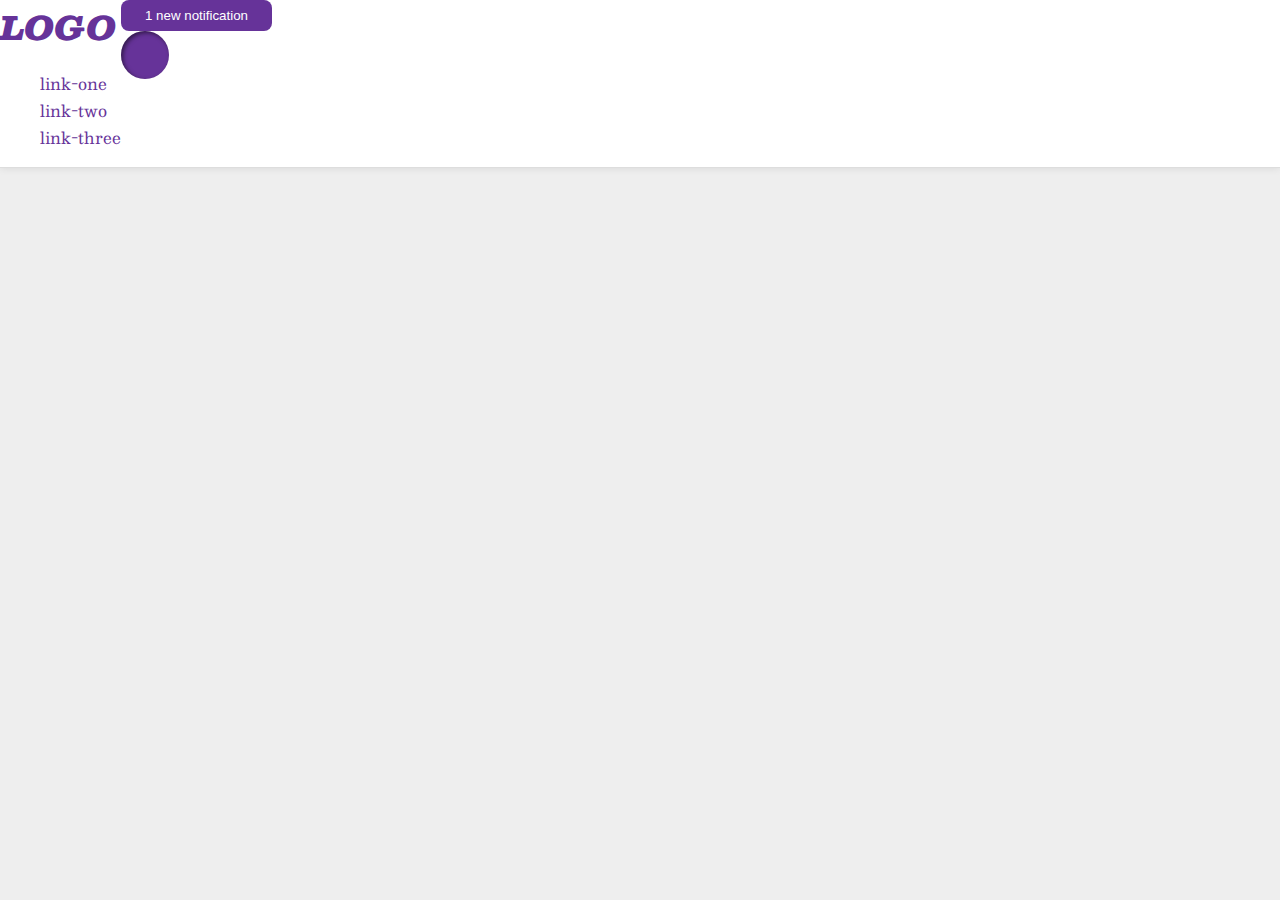
<file: foundations/flex/03-flex-header-2/index.html>
<!DOCTYPE html>
<html lang="en">
  <head>
    <meta charset="UTF-8">
    <meta http-equiv="X-UA-Compatible" content="IE=edge">
    <meta name="viewport" content="width=device-width, initial-scale=1.0">
    <title>Flex Header 2</title>
    <link rel="stylesheet" href="style.css">
  </head>
  <body>

    <div class="header">

      <div class="start">
        <div class="logo">
          LOGO
        </div>
          <ul class="links">
            <li><a href="https://google.com">link-one</a></li>
            <li><a href="https://google.com">link-two</a></li>
            <li><a href="https://google.com">link-three</a></li>
          </ul>
      </div>

      <div class="end">       
        <button class="notifications">
          1 new notification
        </button>
        <div class="profile-image"></div>
      </div> 

    </div>
  </body>
</html>
</file>
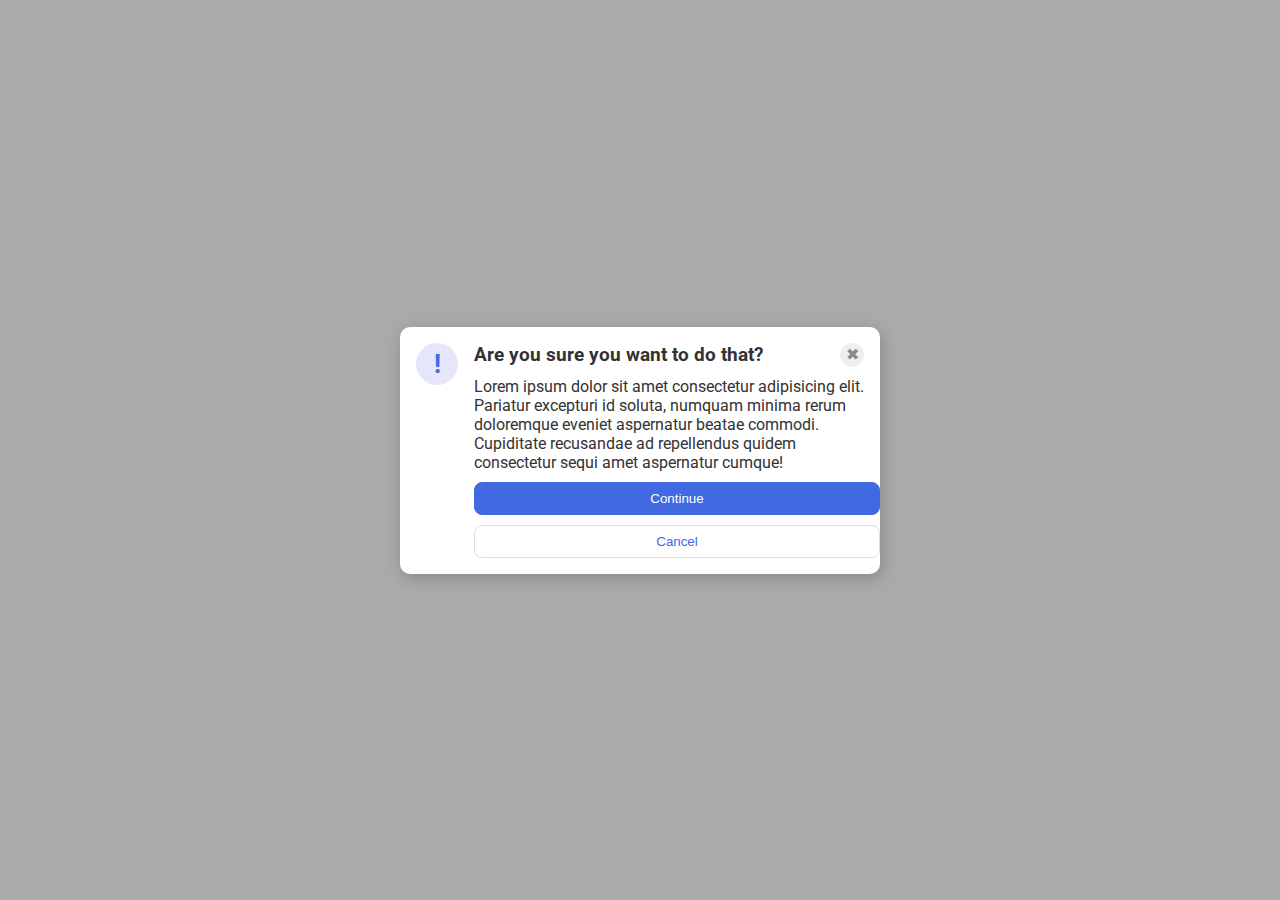
<file: foundations/flex/05-flex-modal/index.html>
<!DOCTYPE html>
<html lang="en">
  <head>
    <meta charset="UTF-8">
    <meta http-equiv="X-UA-Compatible" content="IE=edge">
    <meta name="viewport" content="width=device-width, initial-scale=1.0">
    <link rel="stylesheet" href="style.css">
    <title>Modal</title>
  </head>
  <body>
    <div class="modal">
      <div class="icon">!</div>

      <div class="content">
      <div class="top">
      <div class="header">Are you sure you want to do that?</div>
      <button class="close-button">✖</button>
      </div>
      <div class="text">Lorem ipsum dolor sit amet consectetur adipisicing elit. Pariatur excepturi id soluta, numquam minima rerum doloremque eveniet aspernatur beatae commodi. Cupiditate recusandae ad repellendus quidem consectetur sequi amet aspernatur cumque!</div>
      <button class="continue">Continue</button>
      <button class="cancel">Cancel</button>
      </div>

    </div>
  </body>
</html>
</file>
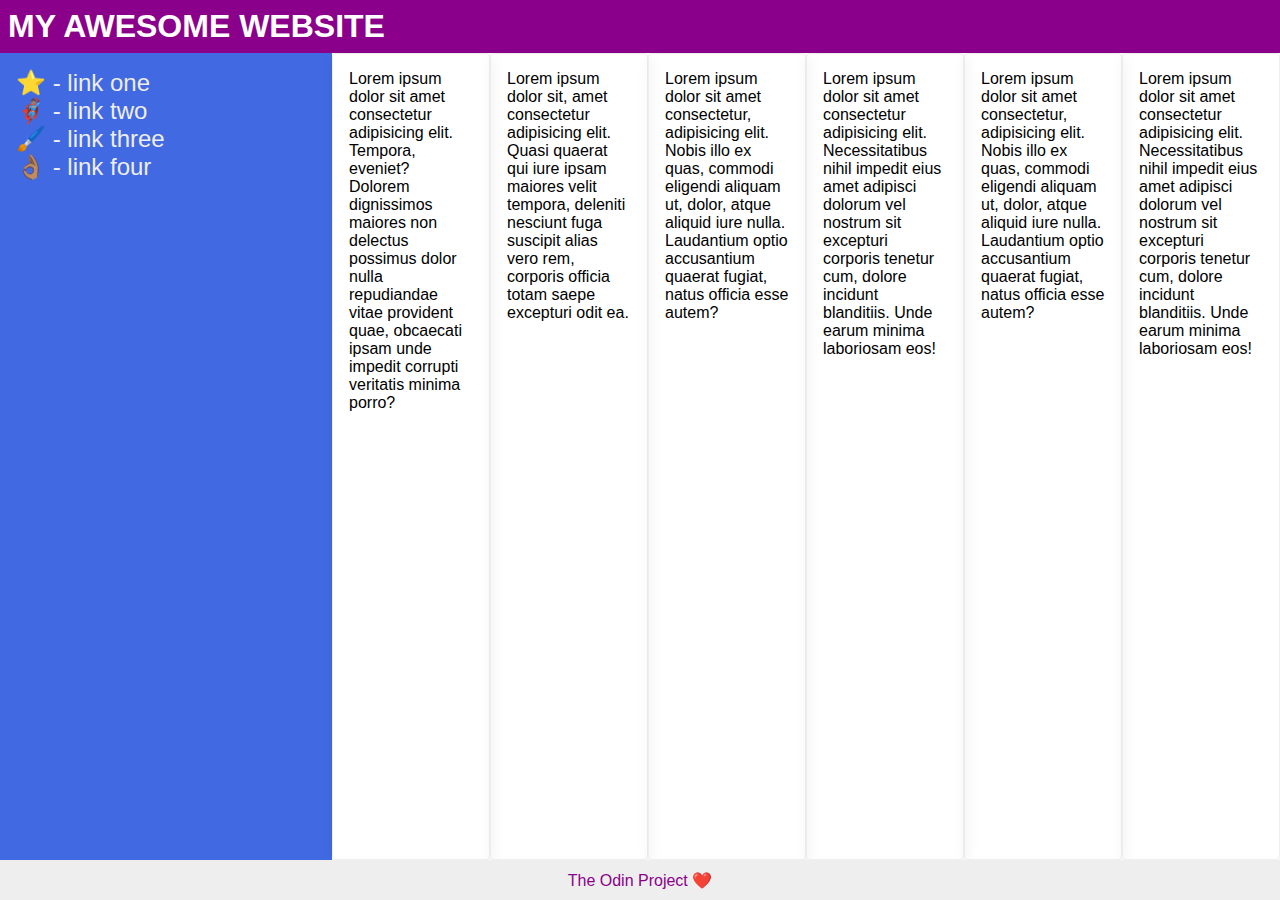
<file: foundations/flex/07-flex-layout-2/index.html>
<!DOCTYPE html>
<html lang="en">
  <head>
    <meta charset="UTF-8">
    <meta http-equiv="X-UA-Compatible" content="IE=edge">
    <meta name="viewport" content="width=device-width, initial-scale=1.0">
    <title>The Holy Grail</title>
    <link rel="stylesheet" href="style.css">
  </head>
  <body>
    <div class="header">
      MY AWESOME WEBSITE
    </div>
    
    <div class="contents">          
      <div class="sidebar">
        <ul>
          <li><a href="#">⭐ - link one</a></li>
          <li><a href="#">🦸🏽‍♂️ - link two</a></li>
          <li><a href="#">🖌️ - link three</a></li>
          <li><a href="#">👌🏽 - link four</a></li>
        </ul>
      </div>

      <div class="card">Lorem ipsum dolor sit amet consectetur adipisicing elit. Tempora, eveniet? Dolorem dignissimos maiores non delectus possimus dolor nulla repudiandae vitae provident quae, obcaecati ipsam unde impedit corrupti veritatis minima porro?</div>
      <div class="card">Lorem ipsum dolor sit, amet consectetur adipisicing elit. Quasi quaerat qui iure ipsam maiores velit tempora, deleniti nesciunt fuga suscipit alias vero rem, corporis officia totam saepe excepturi odit ea.</div>
      <div class="card">Lorem ipsum dolor sit amet consectetur, adipisicing elit. Nobis illo ex quas, commodi eligendi aliquam ut, dolor, atque aliquid iure nulla. Laudantium optio accusantium quaerat fugiat, natus officia esse autem?</div>
      <div class="card">Lorem ipsum dolor sit amet consectetur adipisicing elit. Necessitatibus nihil impedit eius amet adipisci dolorum vel nostrum sit excepturi corporis tenetur cum, dolore incidunt blanditiis. Unde earum minima laboriosam eos!</div>
      <div class="card">Lorem ipsum dolor sit amet consectetur, adipisicing elit. Nobis illo ex quas, commodi eligendi aliquam ut, dolor, atque aliquid iure nulla. Laudantium optio accusantium quaerat fugiat, natus officia esse autem?</div>
      <div class="card">Lorem ipsum dolor sit amet consectetur adipisicing elit. Necessitatibus nihil impedit eius amet adipisci dolorum vel nostrum sit excepturi corporis tenetur cum, dolore incidunt blanditiis. Unde earum minima laboriosam eos!</div>
    </div>

    <div class="footer">
      The Odin Project ❤️
    </div>
  </body>
</html>
</file>
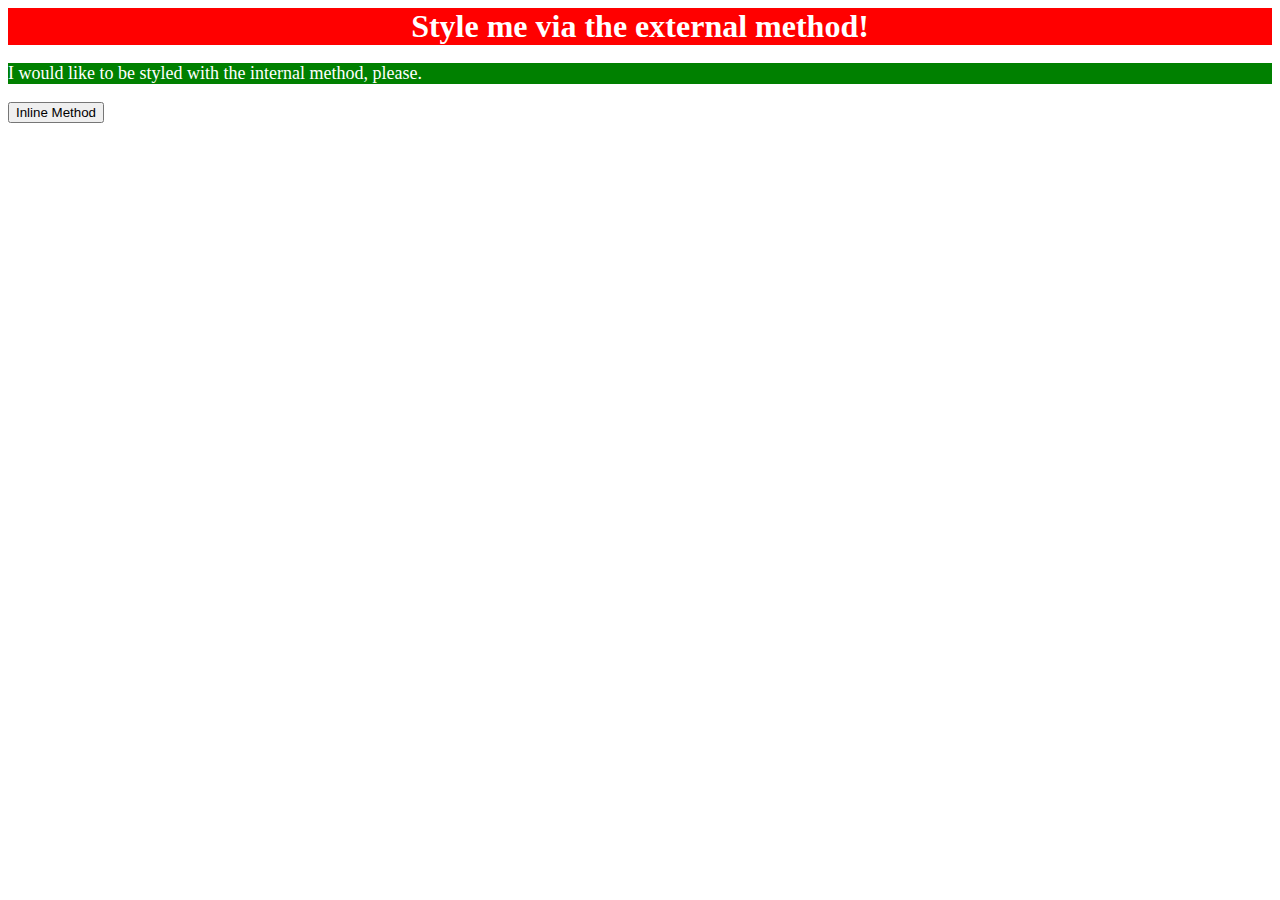
<file: foundations/intro-to-css/01-css-methods/index.html>
<!DOCTYPE html>
<html lang="en">
  <head>
    <meta charset="UTF-8">
    <meta http-equiv="X-UA-Compatible" content="IE=edge">
    <meta name="viewport" content="width=device-width, initial-scale=1.0">
    <title>Methods for Adding CSS</title>
     <link rel="stylesheet" href="style.css">
     <style>
      p {
        background-color: green;
        color: white;
        font-size: 18px;
      }
     </style>
  </head>
  <body>
    <div>Style me via the external method!</div>
    <p>I would like to be styled with the internal method, please.</p>
    <button>Inline Method</button>
  </body>
</html>
</file>
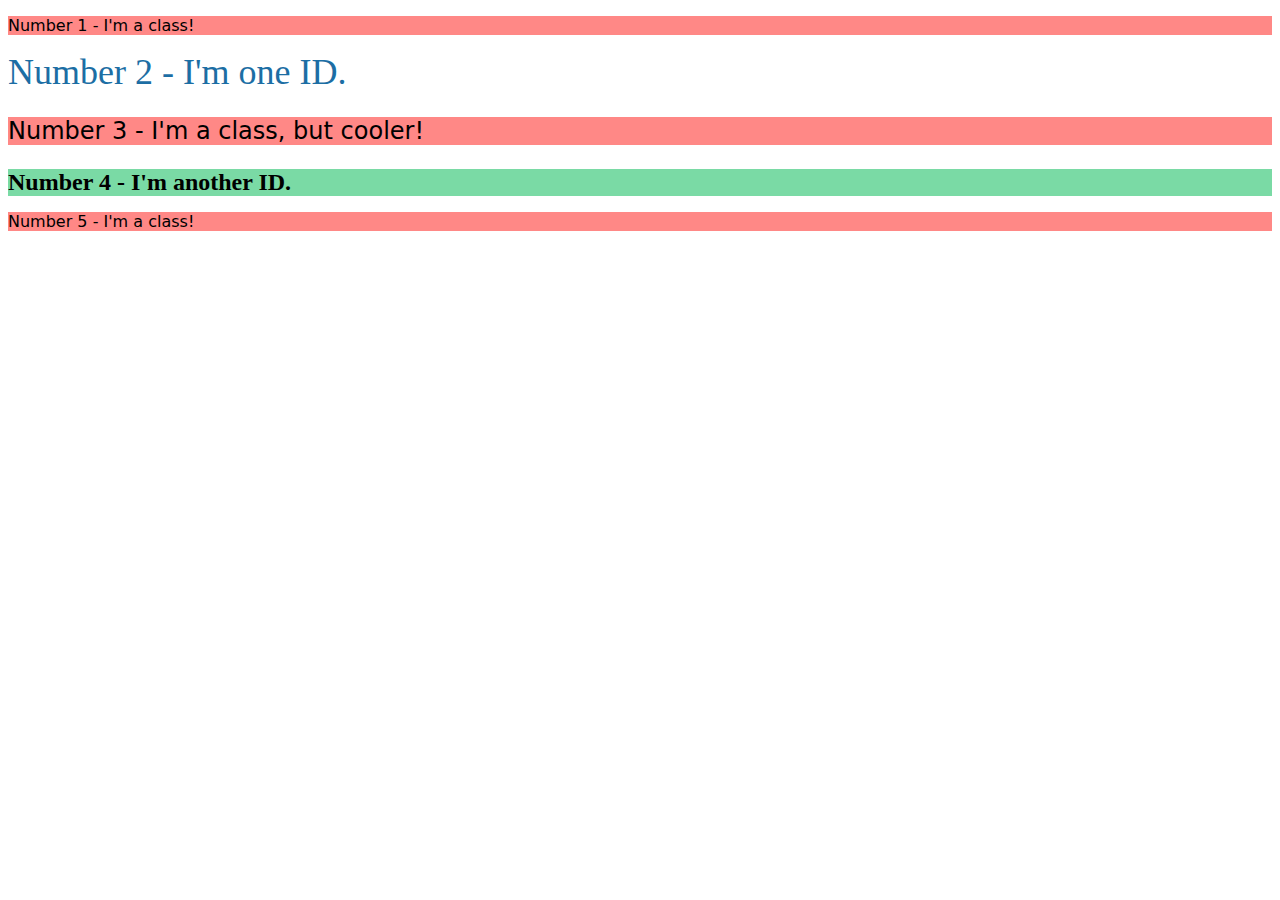
<file: foundations/intro-to-css/02-class-id-selectors/index.html>
<!DOCTYPE html>
<html lang="en">
  <head>
    <meta charset="UTF-8">
    <meta http-equiv="X-UA-Compatible" content="IE=edge">
    <meta name="viewport" content="width=device-width, initial-scale=1.0">
    <title>Class and ID Selectors</title>
    <link rel="stylesheet" href="style.css">
  </head>
  <body>
    <p class="odd">Number 1 - I'm a class!</p>
    <div id="second">Number 2 - I'm one ID.</div>
    <p class="odd font">Number 3 - I'm a class, but cooler!</p>
    <div id="fourth">Number 4 - I'm another ID.</div>
    <p class="odd">Number 5 - I'm a class!</p>
  </body>
</html>
</file>
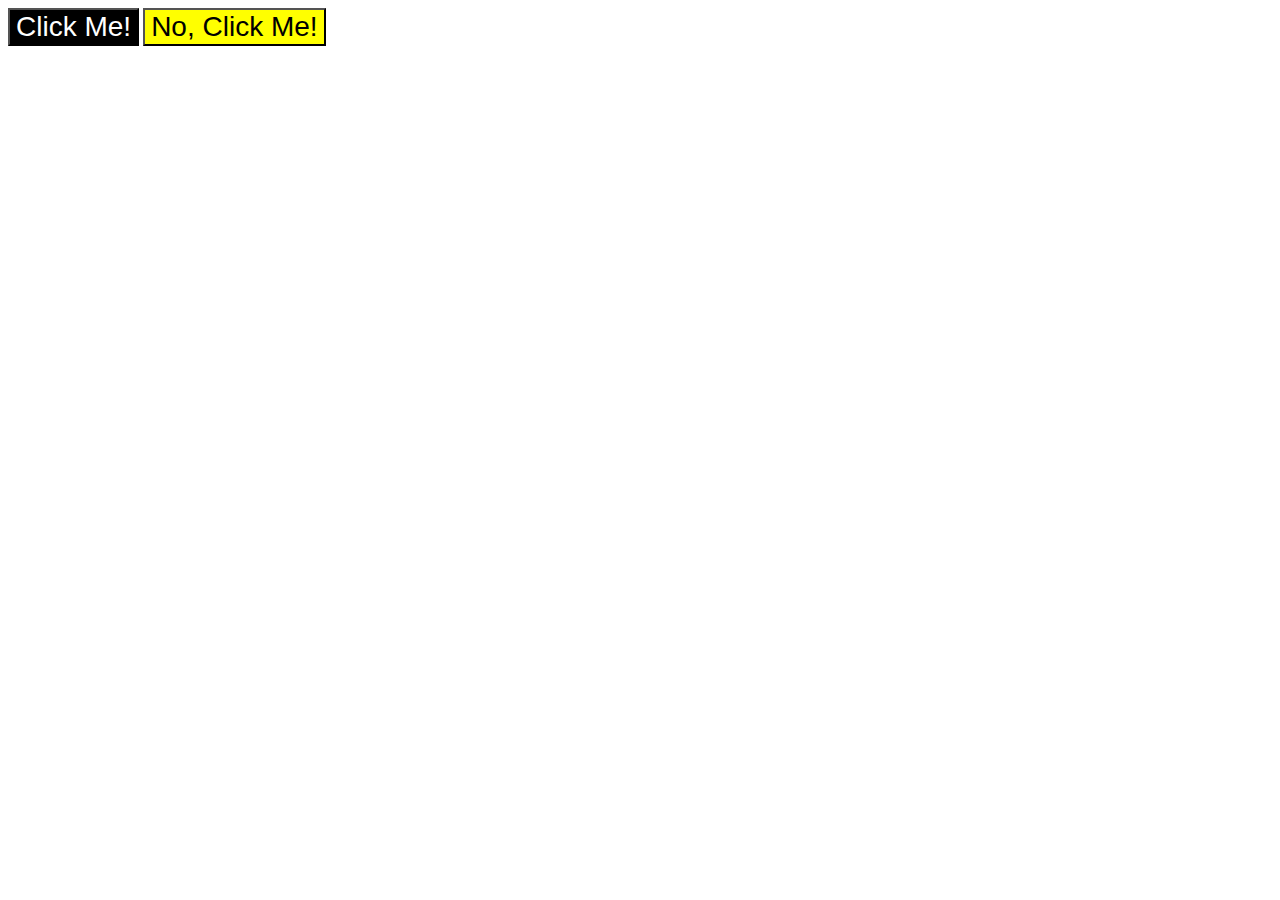
<file: foundations/intro-to-css/03-grouping-selectors/index.html>
<!DOCTYPE html>
<html lang="en">
  <head>
    <meta charset="UTF-8">
    <meta http-equiv="X-UA-Compatible" content="IE=edge">
    <meta name="viewport" content="width=device-width, initial-scale=1.0">
    <title>Grouping Selectors</title>
    <link rel="stylesheet" href="style.css">
  </head>
  <body>
    <button class="first">Click Me!</button>
    <button class="second">No, Click Me!</button>
  </body>
</html>
</file>
<file: foundations/flex/03-flex-header-2/style.css>
/* this is some magical font-importing.  
you'll learn about it later. */
@import url('https://fonts.googleapis.com/css2?family=Besley:ital,wght@0,400;1,900&display=swap');

body {
  margin: 0;
  background: #eee;
  font-family: Besley, serif;
}

.header {
  background: white;
  border-bottom: 1px solid #ddd;
  box-shadow: 0 0 8px rgba(0,0,0,.1);
  display: flex;
}

.profile-image {
  background: rebeccapurple;
  box-shadow: inset 2px 2px 4px rgba(0,0,0,.5);
  border-radius: 50%;
  width: 48px;
  height: 48px;
}

.logo {
  color: rebeccapurple;
  font-size: 32px;
  font-weight: 900;
  font-style: italic;
}

button {
  border: none;
  border-radius: 8px;
  background: rebeccapurple;
  color: white;
  padding: 8px 24px;
}

a {
  /* this removes the line under our links */
  text-decoration: none;
  color: rebeccapurple;
}

ul {
  list-style-type: none;
}
</file>
<file: foundations/flex/05-flex-modal/style.css>
@import url('https://fonts.googleapis.com/css2?family=Roboto:wght@400;700&display=swap');

html, body {
  height: 100%;
}

body {
  font-family: Roboto, sans-serif;
  margin: 0;
  background: #aaa;
  color: #333;
  /* I'll give you this one for free lol */
  display: flex;
  align-items: center;
  justify-content: center;
}

.modal {
  background: white;
  width: 480px;
  border-radius: 10px;
  box-shadow: 2px 4px 16px rgba(0,0,0,.2);
  display: flex;
}

.icon {
  color: royalblue;
  font-size: 26px;
  font-weight: 700;
  background: lavender;
  width: 42px;
  height: 42px;
  border-radius: 50%;
  display: flex;
  align-items: center;
  justify-content: center;
  margin: 16px;
  flex-shrink: 0;
}

.top {
  display: flex;
  flex-direction: row;
  justify-content: space-between;
  align-items: center;
}

.header {
  font-weight: bold;
  font-size: larger;
}

.content {
  margin: 16px 0px;
  display: flex;
  flex-direction: column;
  gap: 10px;
}

.close-button {
  background: #eee;
  border-radius: 50%;
  color: #888;
  font-weight: 400;
  font-size: 16px;
  height: 24px;
  width: 24px;
  display: flex;
  align-items: center;
  justify-content: center;
  border: 1px solid #eee;
  margin-right: 16px;
  padding: 2px;
}

button {
  cursor: pointer;
  padding: 8px 16px;
  border-radius: 8px;
}

button.continue {
  background: royalblue;
  border: 1px solid royalblue;
  color: white;
}

button.cancel {
  background: white;
  border: 1px solid #ddd;
  color: royalblue;
}

.buttons {
  display: flex;
  flex-direction: row;
  gap: 10px;
}
</file>
<file: foundations/flex/07-flex-layout-2/style.css>
body {
  font-family: -apple-system, BlinkMacSystemFont, 'Segoe UI', Roboto, Oxygen, Ubuntu, Cantarell, 'Open Sans', 'Helvetica Neue', sans-serif;
  margin: 0;
  min-height: 100vh;
  display: flex;
  flex-direction: column;
}

.header {
  background: darkmagenta;
  color: white;
  font-weight: 900;
  font-size: 32px;
  align-items: center;
  display: flex;
  padding: 8px;
  flex-direction: row;
}

.footer {
  height: 40px;
  background: #eee;
  color: darkmagenta;
  display: flex;
  justify-content: center;
  align-items: center;
}

.sidebar {
  width: 300px;
  background: royalblue;
  box-sizing: content-box;
  flex-shrink: 0;
  padding: 16px;
}

.card {
  border: 1px solid #eee;
  box-shadow: 2px 4px 16px rgba(0,0,0,.06);
  border-radius: 4px; 
  padding: 16px;
  width: 300px;
}

.contents {
  display: flex;
  flex-direction: row;
  flex-grow: 1;
}

li {
  list-style-type: none;
}

a {
  text-decoration: none; 
  color: #eee;
  font-size: 24px;
}

ul {
  margin: 0px;
  padding: 0px;
}

.bottom {
  display: flex;
  flex-direction: column;
  flex: 1;
}

#cards {
  padding: 48px;
  display: flex;
  gap: 24px;
  flex-wrap: wrap;
}
</file>
<file: foundations/intro-to-css/01-css-methods/style.css>
div {
    background-color: red;
    color: white;
    font-size: 32px;
    text-align: center;
    font-weight: bold;
}
</file>
<file: foundations/intro-to-css/02-class-id-selectors/style.css>
.odd {
    background-color: #ff8886;
    font-family: 'Verdana', 'DejaVu Sans', 'sans-serif';
}
#second {
    color: #1c6ea4;
    font-size: 36px;
}

.font {
    font-size: 24px;
}

#fourth {
    background-color: #7adaa5;
    font-size: 24px;
    font-weight: bold;
}
</file>
<file: foundations/intro-to-css/03-grouping-selectors/style.css>
.first {
    background-color: black;
    color: white;
}

.second {
    background-color: yellow;
}

.first,
.second {
    font-size: 28px;
    font-family: 'Helvetica','Times New Roman', 'sans-serif';
}
</file>
